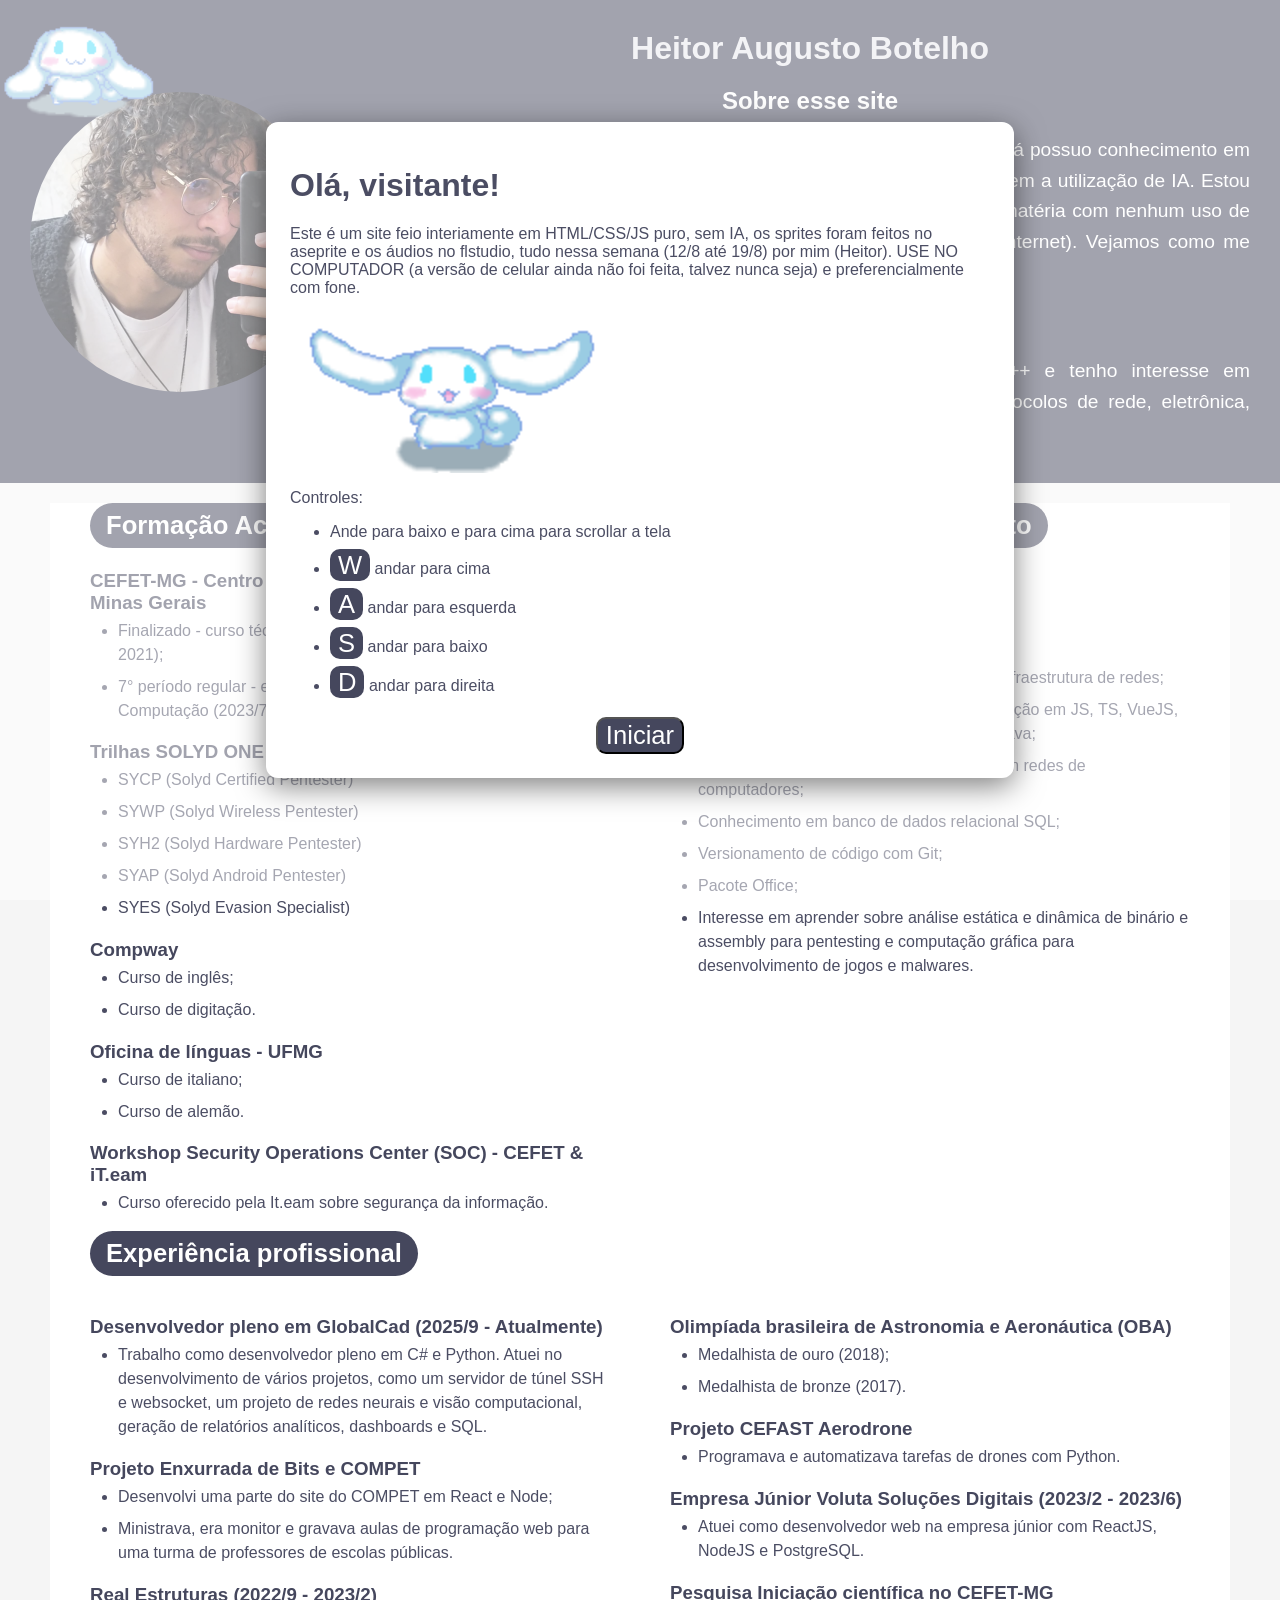
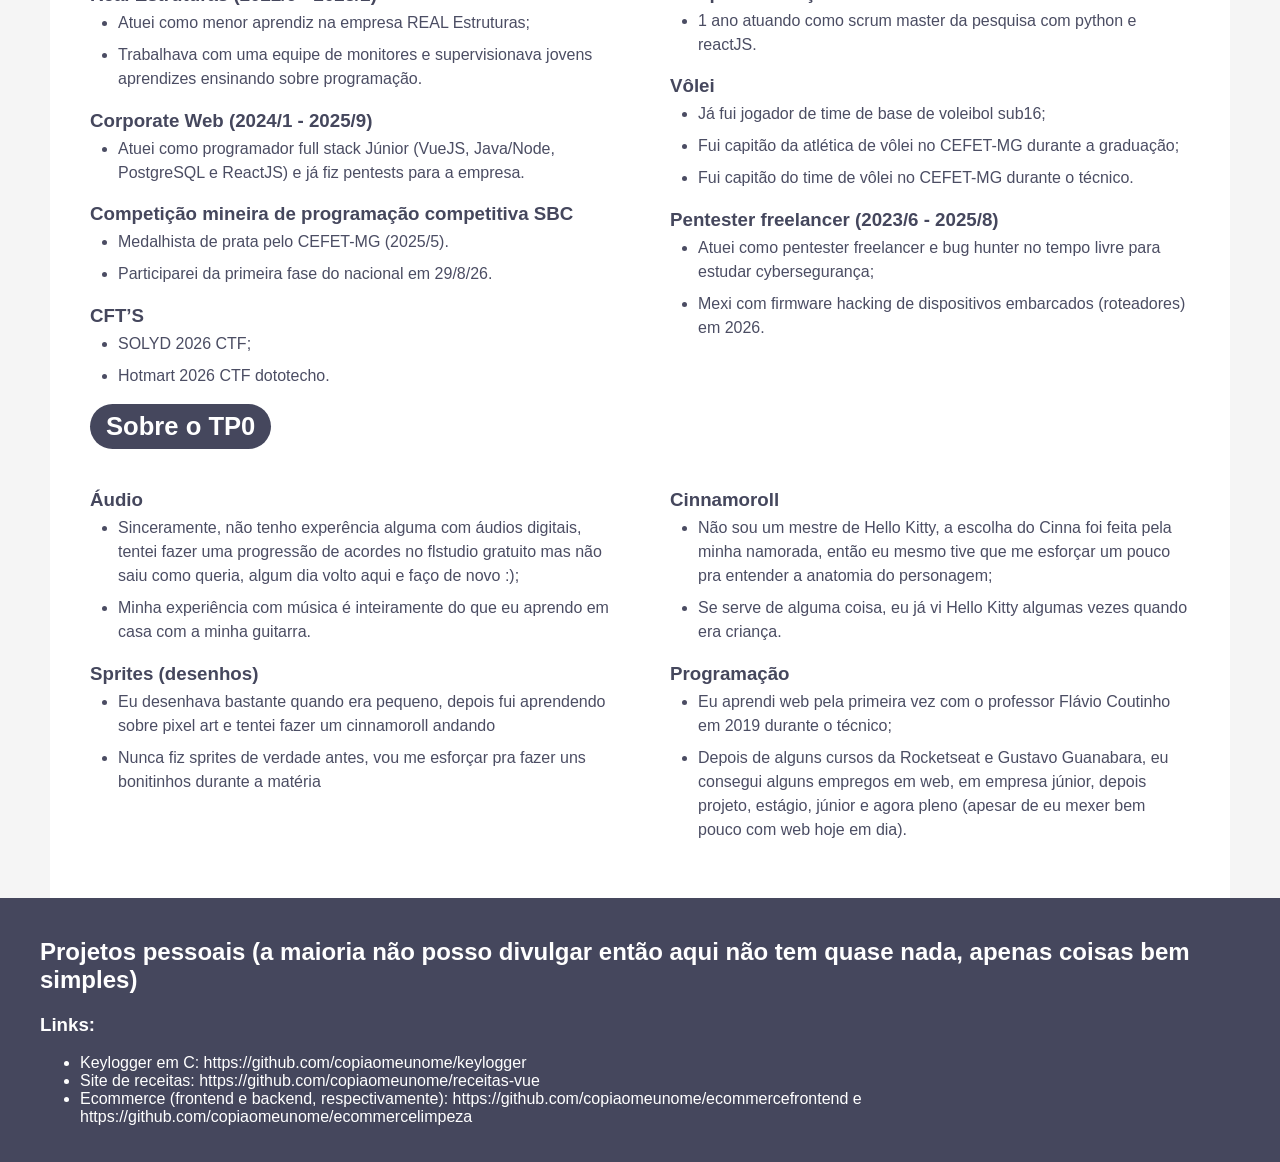
<file: index.html>
<!DOCTYPE html>
<html lang="en">
<head>
    <link rel="stylesheet" href="styles.css">
    <meta charset="UTF-8">
    <meta name="viewport" content="width=device-width, initial-scale=1.0">
    <title>Heitor Augusto Botelho</title>
</head>
<body>
    <audio src="audios/base_audio2.mpeg" id="music" autoplay loop></audio>
    <div id="img_prota"></div>
    <div id="guide">
        <div id="guide_popup">
        
            <h1>Olá, visitante!</h1>
            <p>Este é um site feio interiamente em HTML/CSS/JS puro, sem IA, os sprites foram feitos no aseprite e os áudios no flstudio, tudo nessa semana (12/8 até 19/8) por mim (Heitor). USE NO COMPUTADOR (a versão de celular ainda não foi feita, talvez nunca seja) e preferencialmente com fone.</p>
            <div class="img_banner"></div>
            <p>
                Controles:
                <ul>
                    <li>Ande para baixo e para cima para scrollar a tela</li>
                    <li><span class="button_tip">W</span>   andar para cima</li>
                    <li><span class="button_tip">A</span>   andar para esquerda</li>
                    <li><span class="button_tip">S</span>   andar para baixo</li>
                    <li><span class="button_tip">D</span>   andar para direita</li>
                </ul>
            </p>
            <button id="start">Iniciar</button>
            
        </div>
    </div>
    <header>
        <img src="assets/eu.jpeg" alt="">
        
        <section class = "sobre">
            <h1>Heitor Augusto Botelho</h1>
            <h2>Sobre esse site</h2>
            <p>Estou fazendo esse projeto como TP0 da matéria de computaçãp gráfica, já possuo conhecimento em html, css e JS. Porém estou refazendo com meus atuais conhecimentos sem a utilização de IA.
                Estou escrevendo esse texto antes de começar a progrmaar, quero fazer essa matéria com nenhum uso de IA, apenas no modo força raiz (digitando e pesquisando as coisas na internet). Vejamos como me sairei :).
            </p>
            <h2>Sobre mim</h2>
            <p>Possuo conhecimento base em várias linguagens, principalmente C++ e tenho interesse em desenvolvimento de software e segurança da informação, além de protocolos de rede, eletrônica, cálculo, física e infraestrutura.</p>
        </section>
    </header>
    <main>
        <div class = "conteudo">
            <section class = "coluna">
                <h2>Formação Acadêmica</h2>
                <h3>CEFET-MG - Centro Federal de Educação Tecnológica de Minas Gerais</h3>
                <ul>
                    <li>Finalizado - curso técnico em Redes de Computadores (2019 - 2021);</li>
                    <li>7° período regular - ensino superior bacharel em Engenharia de Computação (2023/7 - Atualmente).</li>
                </ul>
                <h3>Trilhas SOLYD ONE de Cybersegurança, fiz todas as aulas</h3>
                <ul>
                    <li>SYCP (Solyd Certified Pentester)</li>
                    <li>SYWP (Solyd Wireless Pentester)</li>
                    <li>SYH2 (Solyd Hardware Pentester)</li>
                    <li>SYAP (Solyd Android Pentester)</li>
                    <li>SYES (Solyd Evasion Specialist)</li>
                </ul>
                <h3>Compway</h3>
                <ul>
                    <li>Curso de inglês;</li>
                    <li>Curso de digitação.</li>
                </ul>
                <h3>Oficina de línguas - UFMG</h3>
                <ul>
                    <li>Curso de italiano;</li>
                    <li>Curso de alemão.</li>
                </ul>
                <h3>Workshop Security Operations Center (SOC) - CEFET & iT.eam</h3>
                <ul>
                    <li>Curso oferecido pela It.eam sobre segurança da informação.</li>
                </ul>
            </section>
            <section class = "coluna">
            <h2>Habilidades e conhecimento</h2>
            <ul>
                <li>Inglês nível C1 (Avançado 1);</li>
                <li>Português fluente (nativo);</li>
                <li>Italiano nível B1 (Intermediário 1);</li>
                <li>Manutenção de redes de computadores e infraestrutura de redes;</li>
                <li>Conhecimento e alto interesse em programação em JS, TS, VueJS, ReactJS, C/C++/C# (principais), Python e Java;</li>
                <li>Conhecimento em pentest web, mobile, e em redes de computadores;</li>
                <li>Conhecimento em banco de dados relacional SQL;</li>
                <li>Versionamento de código com Git;</li>
                <li>Pacote Office;</li>
                <li>Interesse em aprender sobre análise estática e dinâmica de binário e assembly para pentesting e computação gráfica para desenvolvimento de jogos e malwares.</li>
            </ul>
            </section>
        </div>
        <h2>Experiência profissional</h2>
        <div class = "conteudo">
            <section class = "coluna">
                <h3>Desenvolvedor pleno em GlobalCad (2025/9 - Atualmente)</h3>
                <ul>
                    <li>Trabalho como desenvolvedor pleno em C# e Python. Atuei no desenvolvimento de vários projetos, como um servidor de túnel SSH e websocket, um projeto de redes neurais e visão computacional, geração de relatórios analíticos, dashboards e SQL.</li>
                </ul>
                <h3>Projeto Enxurrada de Bits e COMPET</h3>
                <ul>
                    <li>Desenvolvi uma parte do site do COMPET em React e Node;</li>
                    <li>Ministrava, era monitor e gravava aulas de programação web para uma turma de professores de escolas públicas.</li>
                </ul>
                <h3>Real Estruturas (2022/9 - 2023/2)</h3>
                <ul>
                    <li>Atuei como menor aprendiz na empresa REAL Estruturas;</li>
                    <li>Trabalhava com uma equipe de monitores e supervisionava jovens aprendizes ensinando sobre programação.</li>
                </ul>
                <h3>Corporate Web (2024/1 - 2025/9)</h3>
                <ul>
                    <li>Atuei como programador full stack Júnior (VueJS, Java/Node, PostgreSQL e ReactJS) e já fiz pentests para a empresa.</li>
                </ul>
                <h3>Competição mineira de programação competitiva SBC</h3>
                <ul>
                    <li>Medalhista de prata pelo CEFET-MG (2025/5).</li>
                    <li>Participarei da primeira fase do nacional em 29/8/26.</li>
                </ul>
                <h3>CFT’S</h3>
                <ul>
                    <li>SOLYD 2026 CTF;</li>
                    <li>Hotmart 2026 CTF dototecho.</li>
                </ul>
                
            </section>
            <section class = "coluna">
                <h3>Olimpíada brasileira de Astronomia e Aeronáutica (OBA)</h3>
                <ul>
                    <li>Medalhista de ouro (2018);</li>
                    <li>Medalhista de bronze (2017).</li>
                </ul>
                <h3>Projeto CEFAST Aerodrone</h3>
                <ul>
                    <li>Programava e automatizava tarefas de drones com Python.</li>
                </ul>
                <h3>Empresa Júnior Voluta Soluções Digitais (2023/2 - 2023/6)</h3>
                <ul>
                    <li>Atuei como desenvolvedor web na empresa júnior com ReactJS, NodeJS e PostgreSQL.</li>
                </ul>
                <h3>Pesquisa Iniciação científica no CEFET-MG</h3>
                <ul>
                    <li>1 ano atuando como scrum master da pesquisa com python e reactJS.</li>
                </ul>
                <h3>Vôlei</h3>
                <ul>
                    <li>Já fui jogador de time de base de voleibol sub16;</li>
                    <li>Fui capitão da atlética de vôlei no CEFET-MG durante a graduação;</li>
                    <li>Fui capitão do time de vôlei no CEFET-MG durante o técnico.</li>
                </ul>
                <h3>Pentester freelancer (2023/6 - 2025/8)</h3>
                <ul>
                    <li>Atuei como pentester freelancer e bug hunter no tempo livre para estudar cybersegurança;</li>
                    <li>Mexi com firmware hacking de dispositivos embarcados (roteadores) em 2026.</li>
                </ul>
                
            </section>
        </div>
        <h2>Sobre o TP0</h2>
        <div class = "conteudo">
            
            <section class="coluna">
                <h3>Áudio</h3>
                <ul>
                    <li>Sinceramente, não tenho experência alguma com áudios digitais, tentei fazer uma progressão de acordes no flstudio gratuito mas não saiu como queria, algum dia volto aqui e faço de novo :);</li>
                    <li>Minha experiência com música é inteiramente do que eu aprendo em casa com a minha guitarra.</li>
                </ul>
                <h3>Sprites (desenhos)</h3>
                <ul>
                    <li>Eu desenhava bastante quando era pequeno, depois fui aprendendo sobre pixel art e tentei fazer um cinnamoroll andando</li>
                    <li>Nunca fiz sprites de verdade antes, vou me esforçar pra fazer uns bonitinhos durante a matéria</li>
                </ul>
            </section>
            <section class="coluna">
                <h3>Cinnamoroll</h3>
                <ul>
                    <li>Não sou um mestre de Hello Kitty, a escolha do Cinna foi feita pela minha namorada, então eu mesmo tive que me esforçar um pouco pra entender a anatomia do personagem;</li>
                    <li>Se serve de alguma coisa, eu já vi Hello Kitty algumas vezes quando era criança.</li>
                </ul>
                <h3>Programação</h3>
                <ul>
                    <li>Eu aprendi web pela primeira vez com o professor Flávio Coutinho em 2019 durante o técnico;</li>
                    <li>Depois de alguns cursos da Rocketseat e Gustavo Guanabara, eu consegui alguns empregos em web, em empresa júnior, depois projeto, estágio, júnior e agora pleno (apesar de eu mexer bem pouco com web hoje em dia).</li>
                </ul>
            </section>
        </div>
    </main>
    <footer>
        <h2>Projetos pessoais (a maioria não posso divulgar então aqui não tem quase nada, apenas coisas bem simples)</h2>
        <h3>Links:</h3>
        <ul>
            <li>Keylogger em C: https://github.com/copiaomeunome/keylogger</li>
            <li>Site de receitas: https://github.com/copiaomeunome/receitas-vue</li>
            <li>Ecommerce (frontend e backend, respectivamente): https://github.com/copiaomeunome/ecommercefrontend e https://github.com/copiaomeunome/ecommercelimpeza</li>
        </ul>
    </footer>
    <script src="script.js"></script>
    <script src="button_events.js"></script>
</body>
</html>
</file>
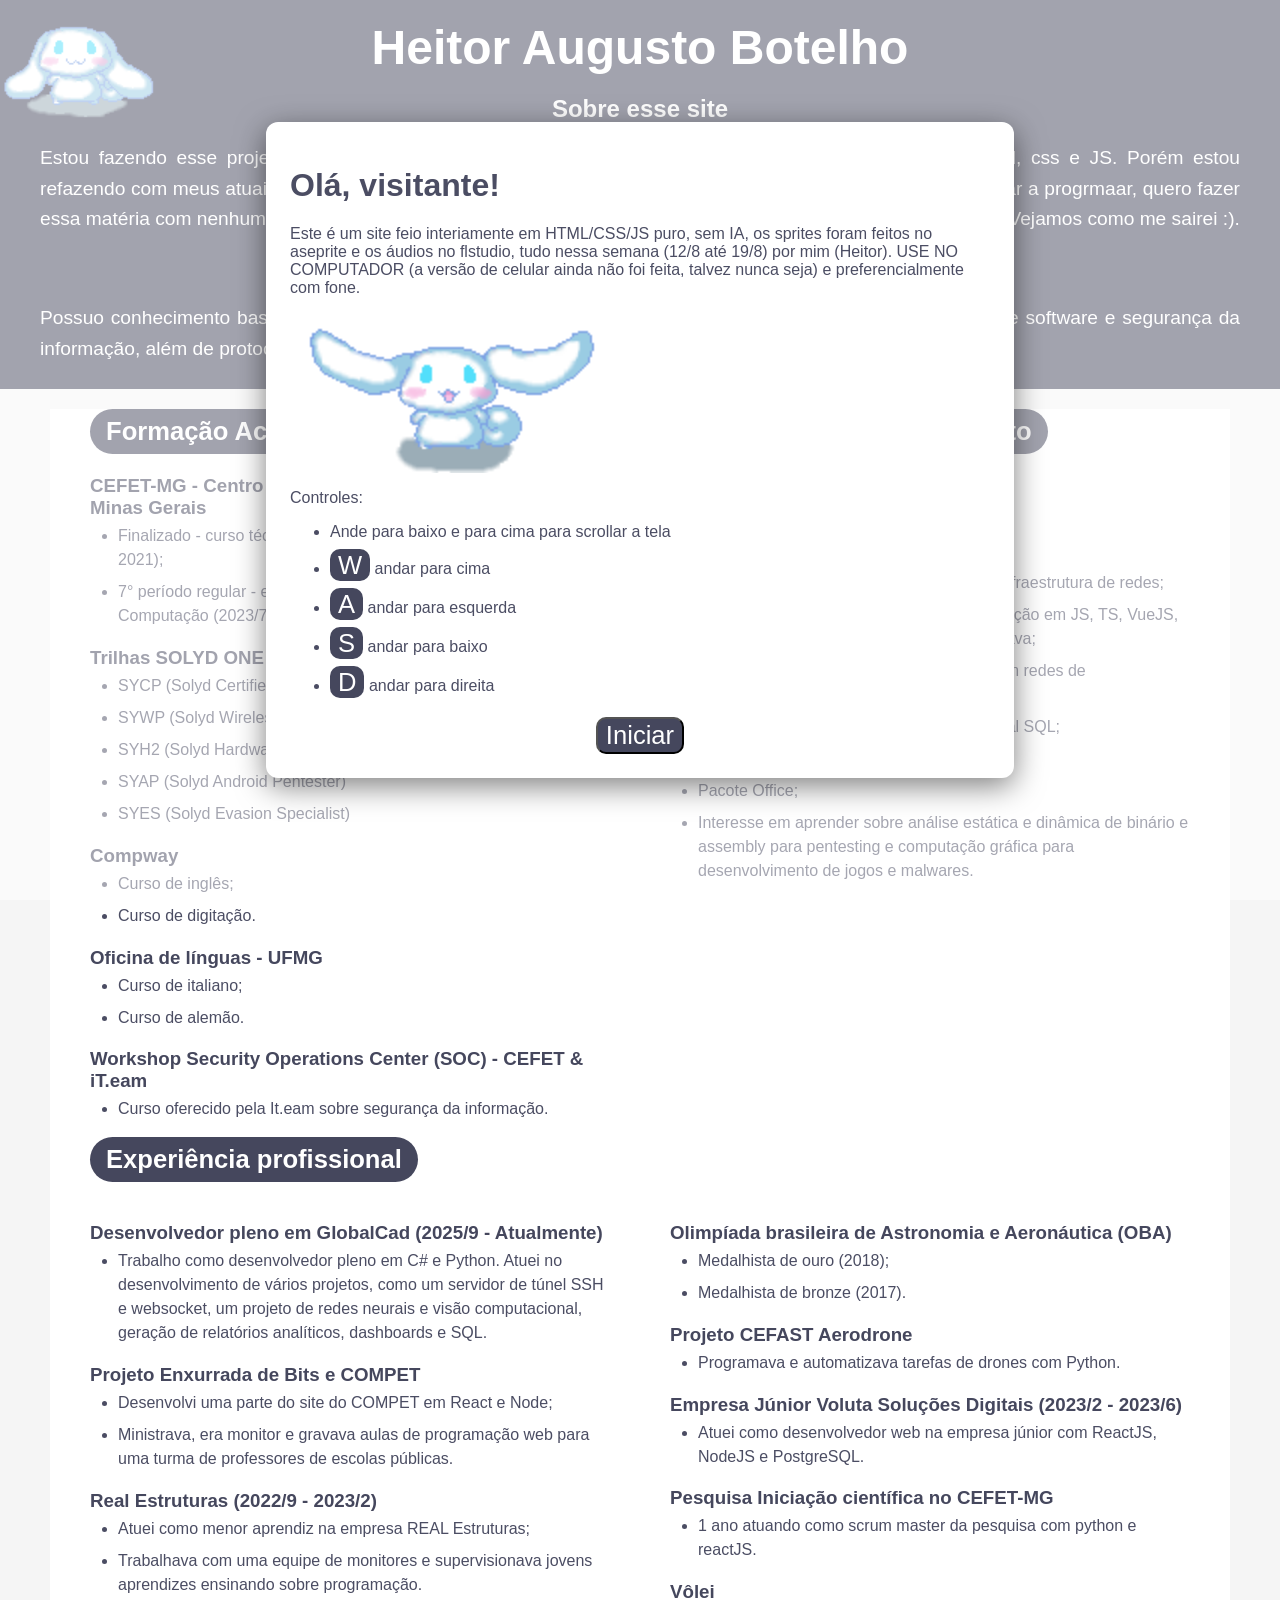
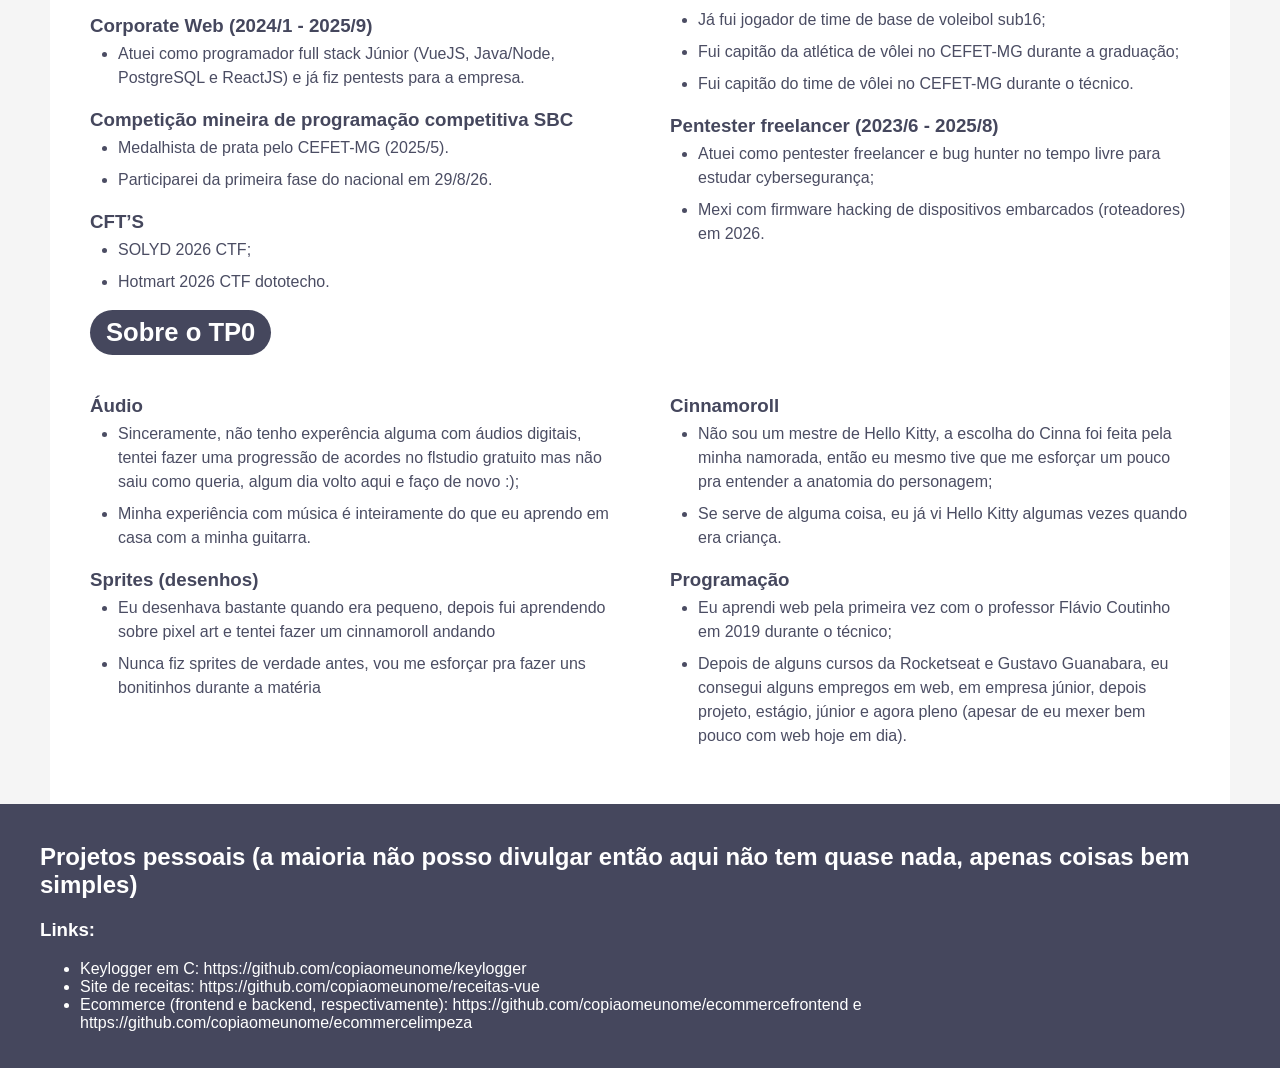
<file: tp0/index.html>
<!DOCTYPE html>
<html lang="en">
<head>
    <link rel="stylesheet" href="styles.css">
    <meta charset="UTF-8">
    <meta name="viewport" content="width=device-width, initial-scale=1.0">
    <title>Heitor Augusto Botelho</title>
</head>
<body>
    <audio src="audios/base_audio2.mpeg" id="music" autoplay loop></audio>
    <div id="img_prota"></div>
    <div id="guide">
        <div id="guide_popup">
        
            <h1>Olá, visitante!</h1>
            <p>Este é um site feio interiamente em HTML/CSS/JS puro, sem IA, os sprites foram feitos no aseprite e os áudios no flstudio, tudo nessa semana (12/8 até 19/8) por mim (Heitor). USE NO COMPUTADOR (a versão de celular ainda não foi feita, talvez nunca seja) e preferencialmente com fone.</p>
            <div class="img_banner"></div>
            <p>
                Controles:
                <ul>
                    <li>Ande para baixo e para cima para scrollar a tela</li>
                    <li><span class="button_tip">W</span>   andar para cima</li>
                    <li><span class="button_tip">A</span>   andar para esquerda</li>
                    <li><span class="button_tip">S</span>   andar para baixo</li>
                    <li><span class="button_tip">D</span>   andar para direita</li>
                </ul>
            </p>
            <button id="start">Iniciar</button>
            
        </div>
    </div>
    <header>
        <h1>Heitor Augusto Botelho</h1>
        <section class = "sobre">
            <h2>Sobre esse site</h2>
            <p>Estou fazendo esse projeto como TP0 da matéria de computaçãp gráfica, já possuo conhecimento em html, css e JS. Porém estou refazendo com meus atuais conhecimentos sem a utilização de IA.
                Estou escrevendo esse texto antes de começar a progrmaar, quero fazer essa matéria com nenhum uso de IA, apenas no modo força raiz (digitando e pesquisando as coisas na internet). Vejamos como me sairei :).
            </p>
            <h2>Sobre mim</h2>
            <p>Possuo conhecimento base em várias linguagens, principalmente C++ e tenho interesse em desenvolvimento de software e segurança da informação, além de protocolos de rede, eletrônica, cálculo, física e infraestrutura.</p>
        </section>
    </header>
    <main>
        <div class = "conteudo">
            <section class = "coluna">
                <h2>Formação Acadêmica</h2>
                <h3>CEFET-MG - Centro Federal de Educação Tecnológica de Minas Gerais</h3>
                <ul>
                    <li>Finalizado - curso técnico em Redes de Computadores (2019 - 2021);</li>
                    <li>7° período regular - ensino superior bacharel em Engenharia de Computação (2023/7 - Atualmente).</li>
                </ul>
                <h3>Trilhas SOLYD ONE de Cybersegurança, fiz todas as aulas</h3>
                <ul>
                    <li>SYCP (Solyd Certified Pentester)</li>
                    <li>SYWP (Solyd Wireless Pentester)</li>
                    <li>SYH2 (Solyd Hardware Pentester)</li>
                    <li>SYAP (Solyd Android Pentester)</li>
                    <li>SYES (Solyd Evasion Specialist)</li>
                </ul>
                <h3>Compway</h3>
                <ul>
                    <li>Curso de inglês;</li>
                    <li>Curso de digitação.</li>
                </ul>
                <h3>Oficina de línguas - UFMG</h3>
                <ul>
                    <li>Curso de italiano;</li>
                    <li>Curso de alemão.</li>
                </ul>
                <h3>Workshop Security Operations Center (SOC) - CEFET & iT.eam</h3>
                <ul>
                    <li>Curso oferecido pela It.eam sobre segurança da informação.</li>
                </ul>
            </section>
            <section class = "coluna">
            <h2>Habilidades e conhecimento</h2>
            <ul>
                <li>Inglês nível C1 (Avançado 1);</li>
                <li>Português fluente (nativo);</li>
                <li>Italiano nível B1 (Intermediário 1);</li>
                <li>Manutenção de redes de computadores e infraestrutura de redes;</li>
                <li>Conhecimento e alto interesse em programação em JS, TS, VueJS, ReactJS, C/C++/C# (principais), Python e Java;</li>
                <li>Conhecimento em pentest web, mobile, e em redes de computadores;</li>
                <li>Conhecimento em banco de dados relacional SQL;</li>
                <li>Versionamento de código com Git;</li>
                <li>Pacote Office;</li>
                <li>Interesse em aprender sobre análise estática e dinâmica de binário e assembly para pentesting e computação gráfica para desenvolvimento de jogos e malwares.</li>
            </ul>
            </section>
        </div>
        <h2>Experiência profissional</h2>
        <div class = "conteudo">
            <section class = "coluna">
                <h3>Desenvolvedor pleno em GlobalCad (2025/9 - Atualmente)</h3>
                <ul>
                    <li>Trabalho como desenvolvedor pleno em C# e Python. Atuei no desenvolvimento de vários projetos, como um servidor de túnel SSH e websocket, um projeto de redes neurais e visão computacional, geração de relatórios analíticos, dashboards e SQL.</li>
                </ul>
                <h3>Projeto Enxurrada de Bits e COMPET</h3>
                <ul>
                    <li>Desenvolvi uma parte do site do COMPET em React e Node;</li>
                    <li>Ministrava, era monitor e gravava aulas de programação web para uma turma de professores de escolas públicas.</li>
                </ul>
                <h3>Real Estruturas (2022/9 - 2023/2)</h3>
                <ul>
                    <li>Atuei como menor aprendiz na empresa REAL Estruturas;</li>
                    <li>Trabalhava com uma equipe de monitores e supervisionava jovens aprendizes ensinando sobre programação.</li>
                </ul>
                <h3>Corporate Web (2024/1 - 2025/9)</h3>
                <ul>
                    <li>Atuei como programador full stack Júnior (VueJS, Java/Node, PostgreSQL e ReactJS) e já fiz pentests para a empresa.</li>
                </ul>
                <h3>Competição mineira de programação competitiva SBC</h3>
                <ul>
                    <li>Medalhista de prata pelo CEFET-MG (2025/5).</li>
                    <li>Participarei da primeira fase do nacional em 29/8/26.</li>
                </ul>
                <h3>CFT’S</h3>
                <ul>
                    <li>SOLYD 2026 CTF;</li>
                    <li>Hotmart 2026 CTF dototecho.</li>
                </ul>
                
            </section>
            <section class = "coluna">
                <h3>Olimpíada brasileira de Astronomia e Aeronáutica (OBA)</h3>
                <ul>
                    <li>Medalhista de ouro (2018);</li>
                    <li>Medalhista de bronze (2017).</li>
                </ul>
                <h3>Projeto CEFAST Aerodrone</h3>
                <ul>
                    <li>Programava e automatizava tarefas de drones com Python.</li>
                </ul>
                <h3>Empresa Júnior Voluta Soluções Digitais (2023/2 - 2023/6)</h3>
                <ul>
                    <li>Atuei como desenvolvedor web na empresa júnior com ReactJS, NodeJS e PostgreSQL.</li>
                </ul>
                <h3>Pesquisa Iniciação científica no CEFET-MG</h3>
                <ul>
                    <li>1 ano atuando como scrum master da pesquisa com python e reactJS.</li>
                </ul>
                <h3>Vôlei</h3>
                <ul>
                    <li>Já fui jogador de time de base de voleibol sub16;</li>
                    <li>Fui capitão da atlética de vôlei no CEFET-MG durante a graduação;</li>
                    <li>Fui capitão do time de vôlei no CEFET-MG durante o técnico.</li>
                </ul>
                <h3>Pentester freelancer (2023/6 - 2025/8)</h3>
                <ul>
                    <li>Atuei como pentester freelancer e bug hunter no tempo livre para estudar cybersegurança;</li>
                    <li>Mexi com firmware hacking de dispositivos embarcados (roteadores) em 2026.</li>
                </ul>
                
            </section>
        </div>
        <h2>Sobre o TP0</h2>
        <div class = "conteudo">
            
            <section class="coluna">
                <h3>Áudio</h3>
                <ul>
                    <li>Sinceramente, não tenho experência alguma com áudios digitais, tentei fazer uma progressão de acordes no flstudio gratuito mas não saiu como queria, algum dia volto aqui e faço de novo :);</li>
                    <li>Minha experiência com música é inteiramente do que eu aprendo em casa com a minha guitarra.</li>
                </ul>
                <h3>Sprites (desenhos)</h3>
                <ul>
                    <li>Eu desenhava bastante quando era pequeno, depois fui aprendendo sobre pixel art e tentei fazer um cinnamoroll andando</li>
                    <li>Nunca fiz sprites de verdade antes, vou me esforçar pra fazer uns bonitinhos durante a matéria</li>
                </ul>
            </section>
            <section class="coluna">
                <h3>Cinnamoroll</h3>
                <ul>
                    <li>Não sou um mestre de Hello Kitty, a escolha do Cinna foi feita pela minha namorada, então eu mesmo tive que me esforçar um pouco pra entender a anatomia do personagem;</li>
                    <li>Se serve de alguma coisa, eu já vi Hello Kitty algumas vezes quando era criança.</li>
                </ul>
                <h3>Programação</h3>
                <ul>
                    <li>Eu aprendi web pela primeira vez com o professor Flávio Coutinho em 2019 durante o técnico;</li>
                    <li>Depois de alguns cursos da Rocketseat e Gustavo Guanabara, eu consegui alguns empregos em web, em empresa júnior, depois projeto, estágio, júnior e agora pleno (apesar de eu mexer bem pouco com web hoje em dia).</li>
                </ul>
            </section>
        </div>
    </main>
    <footer>
        <h2>Projetos pessoais (a maioria não posso divulgar então aqui não tem quase nada, apenas coisas bem simples)</h2>
        <h3>Links:</h3>
        <ul>
            <li>Keylogger em C: https://github.com/copiaomeunome/keylogger</li>
            <li>Site de receitas: https://github.com/copiaomeunome/receitas-vue</li>
            <li>Ecommerce (frontend e backend, respectivamente): https://github.com/copiaomeunome/ecommercefrontend e https://github.com/copiaomeunome/ecommercelimpeza</li>
        </ul>
    </footer>
    <script src="script.js"></script>
    <script src="button_events.js"></script>
</body>
</html>
</file>
<file: styles.css>
body{
    margin: 0;
    font-family: Arial, sans-serif;
    color: #4b4d63;
    background-color: #f5f5f5;
}
main{
    max-width: 1100px;
    margin: auto;
    background-color: white;
    padding: 0 40px 40px 40px;
}
header, footer{
    background-color: #45475d;
    color: white;
    padding: 20px 40px;
}
header h1, footer h1{
    margin: 0;
    font-size: 3rem;
    text-align:center;
}
header p, footer p{margin: 5px 0;}
.sobre{
    text-align: center;
}
.sobre h1{
    margin: 0;
    font-size: 2rem;
    color: #e7e7ec;
}
.sobre p{
    text-align: justify;
    font-size: 1.2rem;
    line-height: 1.6;
}
.conteudo{
    display: grid;
    grid-template-columns: 1fr 1fr;
    gap: 60px;
    margin-top: 20px;
}
.conteudo > div{min-width: 0}
main h2{
    color: white;
    background-color: #45475d;
    border-radius: 30px;
    padding: 8px 16px;
    margin-top: 0;
    font-size: 1.6rem;
    width: fit-content;
}
main h3{
    color: #45475d;
    margin-bottom: 5px;
}
main p{line-height: 1.5;}
main ul{
    padding-left: 28px;
    margin-top: 5px;
}
main li{
    margin-bottom: 8px;
    line-height: 1.5;
}

@media (max-width: 700px){
    main{padding: 0 20px 30px 20px;}
    .conteudo{
        grid-template-columns: 1fr;
        gap: 20px;
    }
    header{padding: 20px;}
    header h1{font-size: 2rem;}
    .sobre h1{font-size: 1.7rem;}
    .sobre p{font-size: 1rem;}
    main h2{font-size: 1.3rem;}
}
#img_prota {
    position:absolute;
    width: 400px;
    height: 400px;
    z-index:1000;
    background-image: url("assets/cina1.png");
    background-repeat: no-repeat;
    transform: scale(1.5);
    transform-origin: top left;
}
#guide {
    position: fixed;
    display: flex;
    top: 0;
    left: 0;
    width: 100%;
    height: 100%;
    justify-content: center;
    align-items: center;
    background: rgba(255, 255, 255, 0.5);
    z-index: 1000;
}

#guide_popup {
    width: 700px;
    padding: 24px;
    background: white;
    border-radius: 12px;
    box-shadow: 0 8px 30px rgba(0, 0, 0, 0.5);
}
.img_banner{
    width: 320px;
    height: 160px;
    background-image: url("assets/cina1.png");
    background-size: 2048px 2048px;
    background-position: 0px 0px;
    background-repeat: no-repeat;
}
.button_tip, #start{
    color: white;
    background-color: #45475d;
    border-radius: 10px;
    padding: 2px 8px;
    font-size: 1.6rem;
    width: fit-content;
}
#guide_popup ul{
    display: flex;
    flex-direction: column;
    gap:10px;
}
#start {
    display: block;
    margin: 20px auto 0;
}
header {
    display: flex;
    align-items: center;
    gap: 40px;
    padding: 30px;
}

header img {
    width: 300px;
    height: 300px;
    border-radius: 50%;
    object-fit: cover;
    flex-shrink: 0;
}
</file>
<file: tp0/styles.css>
body{
    margin: 0;
    font-family: Arial, sans-serif;
    color: #4b4d63;
    background-color: #f5f5f5;
}
main{
    max-width: 1100px;
    margin: auto;
    background-color: white;
    padding: 0 40px 40px 40px;
}
header, footer{
    background-color: #45475d;
    color: white;
    padding: 20px 40px;
}
header h1, footer h1{
    margin: 0;
    font-size: 3rem;
    text-align:center;
}
header p, footer p{margin: 5px 0;}
.sobre{
    text-align: center;
}
.sobre h1{
    margin: 0;
    font-size: 2rem;
    color: #5a5c72;
}
.sobre p{
    text-align: justify;
    font-size: 1.2rem;
    line-height: 1.6;
}
.conteudo{
    display: grid;
    grid-template-columns: 1fr 1fr;
    gap: 60px;
    margin-top: 20px;
}
.conteudo > div{min-width: 0}
main h2{
    color: white;
    background-color: #45475d;
    border-radius: 30px;
    padding: 8px 16px;
    margin-top: 0;
    font-size: 1.6rem;
    width: fit-content;
}
main h3{
    color: #45475d;
    margin-bottom: 5px;
}
main p{line-height: 1.5;}
main ul{
    padding-left: 28px;
    margin-top: 5px;
}
main li{
    margin-bottom: 8px;
    line-height: 1.5;
}

@media (max-width: 700px){
    main{padding: 0 20px 30px 20px;}
    .conteudo{
        grid-template-columns: 1fr;
        gap: 20px;
    }
    header{padding: 20px;}
    header h1{font-size: 2rem;}
    .sobre h1{font-size: 1.7rem;}
    .sobre p{font-size: 1rem;}
    main h2{font-size: 1.3rem;}
}
#img_prota {
    position:absolute;
    width: 400px;
    height: 400px;
    z-index:1000;
    background-image: url("assets/cina1.png");
    background-repeat: no-repeat;
    transform: scale(1.5);
    transform-origin: top left;
}
#guide {
    position: fixed;
    display: flex;
    top: 0;
    left: 0;
    width: 100%;
    height: 100%;
    justify-content: center;
    align-items: center;
    background: rgba(255, 255, 255, 0.5);
    z-index: 1000;
}

#guide_popup {
    width: 700px;
    padding: 24px;
    background: white;
    border-radius: 12px;
    box-shadow: 0 8px 30px rgba(0, 0, 0, 0.5);
}
.img_banner{
    width: 320px;
    height: 160px;
    background-image: url("assets/cina1.png");
    background-size: 2048px 2048px;
    background-position: 0px 0px;
    background-repeat: no-repeat;
}
.button_tip, #start{
    color: white;
    background-color: #45475d;
    border-radius: 10px;
    padding: 2px 8px;
    font-size: 1.6rem;
    width: fit-content;
}
#guide_popup ul{
    display: flex;
    flex-direction: column;
    gap:10px;
}
#start {
    display: block;
    margin: 20px auto 0;
}
</file>
